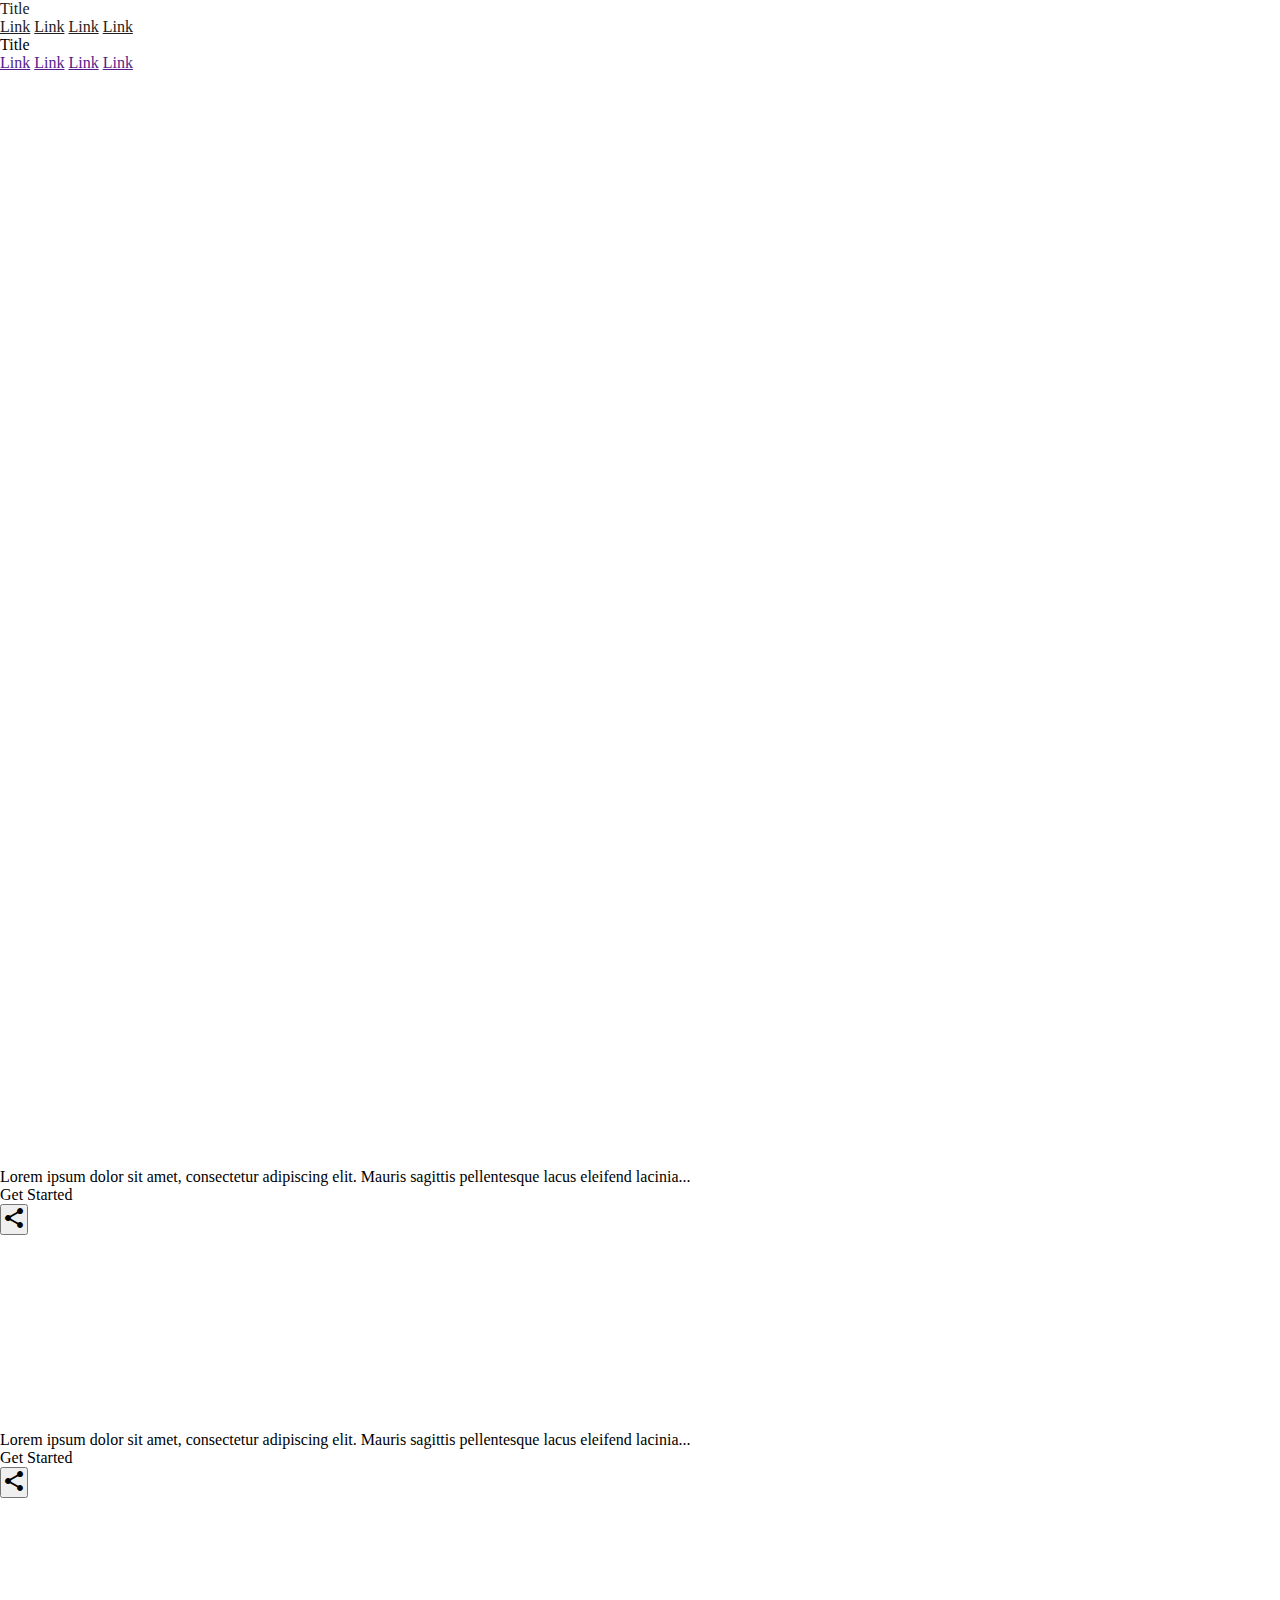
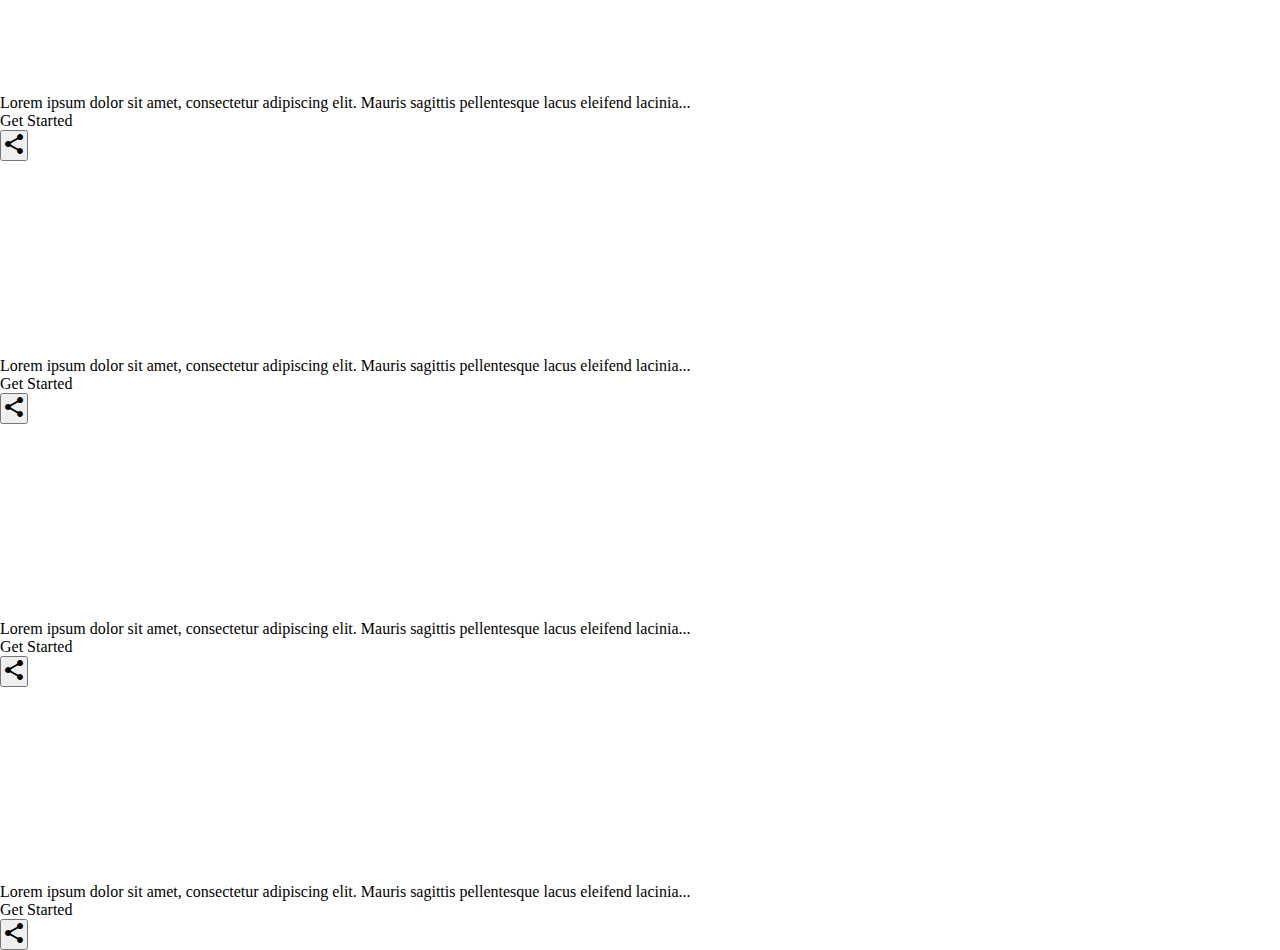
<file: rand.html>
<!DOCTYPE html>
<html lang="en">
	<head>
		<meta charset="utf-8">
		<meta name="viewport" content="width=device-width, initial-scale=1.0">

		<link rel="stylesheet" href="https://fonts.googleapis.com/icon?family=Material+Icons">
		<link rel="stylesheet" href="https://code.getmdl.io/1.3.0/material.indigo-pink.min.css">
		<script src="https://code.getmdl.io/1.3.0/material.min.js"></script>

		<link rel="stylesheet" type="text/css" href="./static/styles.css">

	</head>
	<body>
		<div class="demo-layout-transparent mdl-layout mdl-js-layout">
			<header class="mdl-layout__header mdl-layout__header--transparent mdl-layout__header--scroll">
				<div class="mdl-layout__header-row">
					<!-- Title -->
					<span class="mdl-layout-title">Title</span>
					<!-- Add spacer, to align navigation to the right -->
					<div class="mdl-layout-spacer"></div>
					<!-- Navigation -->
					<nav class="mdl-navigation">
						<a class="mdl-navigation__link" href="" style="color: #212121;">Link</a>
						<a class="mdl-navigation__link" href="" style="color: #212121;">Link</a>
						<a class="mdl-navigation__link" href="" style="color: #212121;">Link</a>
						<a class="mdl-navigation__link" href="" style="color: #212121;">Link</a>
					</nav>
				</div>
			</header>
			<div class="mdl-layout__drawer">
				<span class="mdl-layout-title">Title</span>
				<nav class="mdl-navigation">
					<a class="mdl-navigation__link" href="">Link</a>
					<a class="mdl-navigation__link" href="">Link</a>
					<a class="mdl-navigation__link" href="">Link</a>
					<a class="mdl-navigation__link" href="">Link</a>
				</nav>
			</div>
			<main class="mdl-layout__content">
				<div id="firstsect"></div>
				<div id="othersect">
					<div class="mdl-grid" style="max-width: 1200px; width: 100%">
						<div class="mdl-cell mdl-cell--6-col mdl-cell--8-col-tablet mdl-cell--4-col-phone">
							<div class="demo-card-wide mdl-card mdl-shadow--2dp">
								<div class="mdl-card__title">
									<h2 class="mdl-card__title-text">Welcome</h2>
								</div>
								<div class="mdl-card__supporting-text">
									Lorem ipsum dolor sit amet, consectetur adipiscing elit.
									Mauris sagittis pellentesque lacus eleifend lacinia...
								</div>
								<div class="mdl-card__actions mdl-card--border">
									<a class="mdl-button mdl-button--colored mdl-js-button mdl-js-ripple-effect">
										Get Started
									</a>
								</div>
								<div class="mdl-card__menu">
									<button class="mdl-button mdl-button--icon mdl-js-button mdl-js-ripple-effect">
										<i class="material-icons">share</i>
									</button>
								</div>
							</div>
						</div>
						<div class="mdl-cell mdl-cell--6-col mdl-cell--4-col-tablet mdl-cell--4-col-phone">
							<div class="demo-card-wide mdl-card mdl-shadow--2dp">
								<div class="mdl-card__title">
									<h2 class="mdl-card__title-text">Welcome</h2>
								</div>
								<div class="mdl-card__supporting-text">
									Lorem ipsum dolor sit amet, consectetur adipiscing elit.
									Mauris sagittis pellentesque lacus eleifend lacinia...
								</div>
								<div class="mdl-card__actions mdl-card--border">
									<a class="mdl-button mdl-button--colored mdl-js-button mdl-js-ripple-effect">
										Get Started
									</a>
								</div>
								<div class="mdl-card__menu">
									<button class="mdl-button mdl-button--icon mdl-js-button mdl-js-ripple-effect">
										<i class="material-icons">share</i>
									</button>
								</div>
							</div>
						</div>
						<div class="mdl-cell mdl-cell--6-col mdl-cell--4-col-tablet mdl-cell--4-col-phone">
							<div class="demo-card-wide mdl-card mdl-shadow--2dp">
								<div class="mdl-card__title">
									<h2 class="mdl-card__title-text">Welcome</h2>
								</div>
								<div class="mdl-card__supporting-text">
									Lorem ipsum dolor sit amet, consectetur adipiscing elit.
									Mauris sagittis pellentesque lacus eleifend lacinia...
								</div>
								<div class="mdl-card__actions mdl-card--border">
									<a class="mdl-button mdl-button--colored mdl-js-button mdl-js-ripple-effect">
										Get Started
									</a>
								</div>
								<div class="mdl-card__menu">
									<button class="mdl-button mdl-button--icon mdl-js-button mdl-js-ripple-effect">
										<i class="material-icons">share</i>
									</button>
								</div>
							</div>
						</div>
						<div class="mdl-cell mdl-cell--6-col mdl-cell--4-col-tablet mdl-cell--4-col-phone">
							<div class="demo-card-wide mdl-card mdl-shadow--2dp">
								<div class="mdl-card__title">
									<h2 class="mdl-card__title-text">Welcome</h2>
								</div>
								<div class="mdl-card__supporting-text">
									Lorem ipsum dolor sit amet, consectetur adipiscing elit.
									Mauris sagittis pellentesque lacus eleifend lacinia...
								</div>
								<div class="mdl-card__actions mdl-card--border">
									<a class="mdl-button mdl-button--colored mdl-js-button mdl-js-ripple-effect">
										Get Started
									</a>
								</div>
								<div class="mdl-card__menu">
									<button class="mdl-button mdl-button--icon mdl-js-button mdl-js-ripple-effect">
										<i class="material-icons">share</i>
									</button>
								</div>
							</div>
						</div>
						<div class="mdl-cell mdl-cell--6-col mdl-cell--4-col-tablet mdl-cell--4-col-phone">
							<div class="demo-card-wide mdl-card mdl-shadow--2dp">
								<div class="mdl-card__title">
									<h2 class="mdl-card__title-text">Welcome</h2>
								</div>
								<div class="mdl-card__supporting-text">
									Lorem ipsum dolor sit amet, consectetur adipiscing elit.
									Mauris sagittis pellentesque lacus eleifend lacinia...
								</div>
								<div class="mdl-card__actions mdl-card--border">
									<a class="mdl-button mdl-button--colored mdl-js-button mdl-js-ripple-effect">
										Get Started
									</a>
								</div>
								<div class="mdl-card__menu">
									<button class="mdl-button mdl-button--icon mdl-js-button mdl-js-ripple-effect">
										<i class="material-icons">share</i>
									</button>
								</div>
							</div>
						</div>
						<div class="mdl-cell mdl-cell--6-col mdl-cell--4-col-tablet mdl-cell--4-col-phone">
							<div class="demo-card-wide mdl-card mdl-shadow--2dp">
								<div class="mdl-card__title">
									<h2 class="mdl-card__title-text">Welcome</h2>
								</div>
								<div class="mdl-card__supporting-text">
									Lorem ipsum dolor sit amet, consectetur adipiscing elit.
									Mauris sagittis pellentesque lacus eleifend lacinia...
								</div>
								<div class="mdl-card__actions mdl-card--border">
									<a class="mdl-button mdl-button--colored mdl-js-button mdl-js-ripple-effect">
										Get Started
									</a>
								</div>
								<div class="mdl-card__menu">
									<button class="mdl-button mdl-button--icon mdl-js-button mdl-js-ripple-effect">
										<i class="material-icons">share</i>
									</button>
								</div>
							</div>
						</div>
					</div>
				</div>
			</main>
		</div>
	</body>
</html>
</file>
<file: static/styles.css>
.demo-card-wide {
	width: 90%;

}

.demo-card-wide > .mdl-card__title {
  color: #fff;
  height: 176px;
  background: url('https://getmdl.io/assets/demos/welcome_card.jpg') center / cover;
}
.demo-card-wide > .mdl-card__menu {
  color: #fff;
}
#othersect {
	background-color: white;
}
#firstsect {
	height: 100vh;
}
.mdl-card {
	border-radius: 10px;
	margin: 8 auto;
	margin-bottom: 20px;
	margin-top: 20px;
}

.text {
	font-family: "Roboto", sans-serif; 
	font-size: 36px; 
	line-height: 1.25;
	color: #424242
}

.notes {
	padding-top: 5%;
	padding-bottom: 10%;
	padding-left: 10%;
	padding-right: 10%;
	font-family: "Roboto", sans-serif; 
	font-size: 36px; 
	line-height: 1.25;
	color: #424242
}

.demo-layout-transparent .mdl-layout__header,
.demo-layout-transparent .mdl-layout__drawer-button {
  color: #212121;
}

.fadein {
	-webkit-transition: opacity transform;
	transition: opacity transform;
	-webkit-transition-duration: 400ms;
	transition-duration: 400ms;
	-webkit-transition-timing-function: cubic-bezier(0.24, 0, 0.64, 1);
	transition-timing-function: cubic-bezier(0.24, 0, 0.64, 1);
	-webkit-transition-delay: 0.01s;
	transition-delay: 0.01s;
	-webkit-transform: translate3d(0, 50px, 0);
	transform: translate3d(0, 50px, 0);
	opacity: 0.0001
}

.fadein.engaged {
	-webkit-transform: translate3d(0, 0, 0);
	transform: translate3d(0, 0, 0);
	opacity: 0.9999
}



@import url(https://fonts.googleapis.com/css?family=Josefin+Sans:300,400);
* {
  margin: 0;
  padding: 0;
}
html, body {
  height: 100%;
}
section {
  position: relative;
  width: 100%;
  height: 100%;
}
section::after {
  position: absolute;
  bottom: 0;
  left: 0;
  content: '';
  width: 100%;
  height: 80%;
}
section h1 {
  position: absolute;
  top: 50%;
  left: 50%;
  z-index: 2;
  -webkit-transform: translate(-50%, -300%);
  transform: translate(-50%, -300%);
  color: #fff;
  font : normal 300 64px/1 'Josefin Sans', sans-serif;
  text-align: center;
  white-space: nowrap;
}

section h3 {
  position: absolute;
  top: 50%;
  left: 50%;
  z-index: 2;
  -webkit-transform: translate(-50%, -300%);
  transform: translate(-50%, -300%);
  color: #fff;
  font : normal 300 32px/1 'Josefin Sans', sans-serif;
  text-align: center;
  white-space: nowrap;
}


.demo a {
  position: absolute;
  bottom: 20px;
  left: 50%;
  z-index: 2;
  display: inline-block;
  -webkit-transform: translate(0, -100%);
  transform: translate(0, -100%);
  color: #fff;
  font : normal 400 20px/1 'Josefin Sans', sans-serif;
  letter-spacing: .1em;
  text-decoration: none;
  transition: opacity .3s;
}
.demo a:hover {
  opacity: .5;
}


#section07 a {
  padding-top: 80px;
}
#section07 a span {
  position: absolute;
  top: 0;
  left: 50%;
  width: 24px;
  height: 24px;
  margin-left: -12px;
  border-left: 1px solid #fff;
  border-bottom: 1px solid #fff;
  -webkit-transform: rotate(-45deg);
  transform: rotate(-45deg);
  -webkit-animation: sdb07 2s infinite;
  animation: sdb07 2s infinite;
  opacity: 0;
  box-sizing: border-box;
}
#section07 a span:nth-of-type(1) {
  -webkit-animation-delay: 0s;
  animation-delay: 0s;
}
#section07 a span:nth-of-type(2) {
  top: 16px;
  -webkit-animation-delay: .15s;
  animation-delay: .15s;
}
#section07 a span:nth-of-type(3) {
  top: 32px;
  -webkit-animation-delay: .3s;
  animation-delay: .3s;
}
@-webkit-keyframes sdb07 {
  0% {
    opacity: 0;
  }
  50% {
    opacity: 1;
  }
  100% {
    opacity: 0;
  }
}
@keyframes sdb07 {
  0% {
    opacity: 0;
  }
  50% {
    opacity: 1;
  }
  100% {
    opacity: 0;
  }
}
</file>
